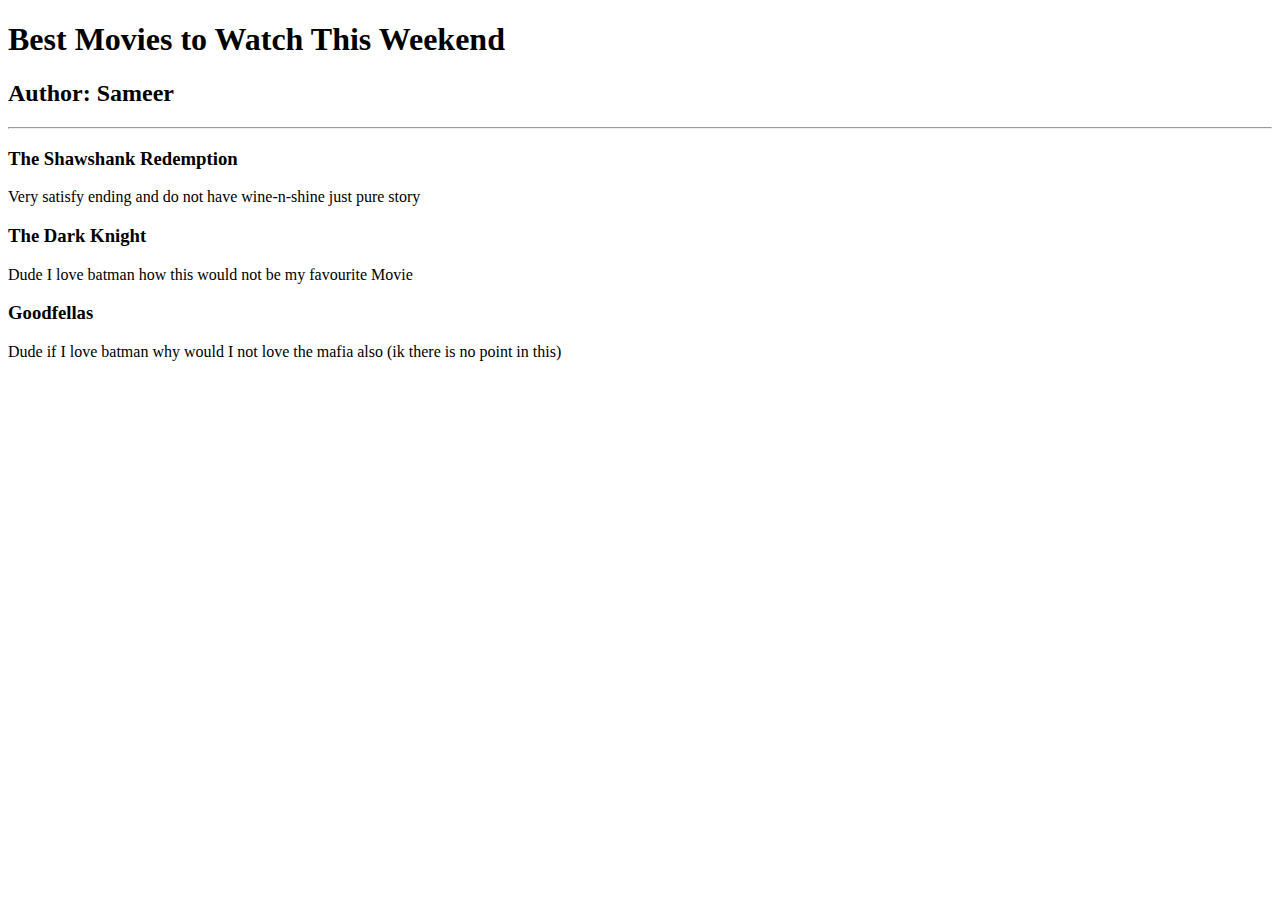
<file: [coursework] Angela Yu/2.4 Movie Ranking Project/index.html>
<!DOCTYPE html>
<html lang="en">
<head>
    <meta charset="UTF-8">
    <meta name="viewport" content="width=device-width, initial-scale=1.0">
    <title>Movie Ranking | Sameer</title>
</head>
    <body>
        <h1>Best Movies to Watch This Weekend</h1>
        <h2>Author: Sameer</h2>
        <hr/>
        <h3>The Shawshank Redemption</h3>
        Very satisfy ending and do not have wine-n-shine just pure story
        <h3>The Dark Knight</h3>
        Dude I love batman how this would not be my favourite Movie
        <h3>Goodfellas</h3>
        Dude if I love batman why would I not love the mafia also (ik there is no point in this)
    </body>
</html>
</file>
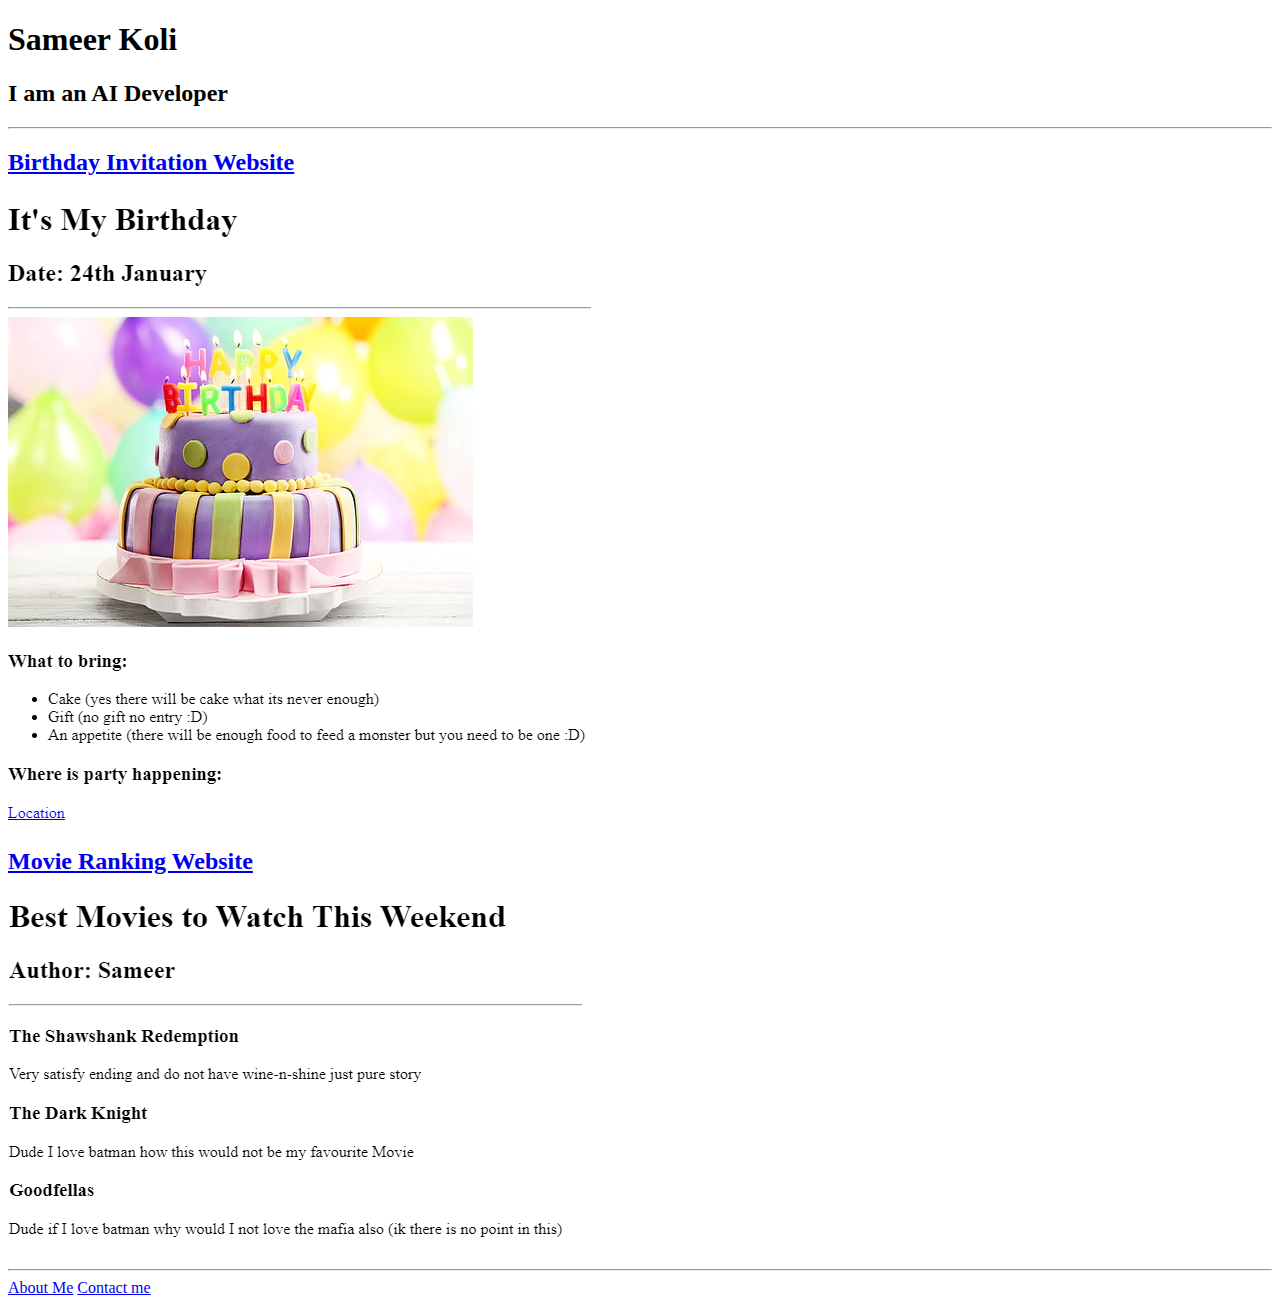
<file: [coursework] Angela Yu/4.3 HTML Porfolio Project/index.html>
<!DOCTYPE html>
<html lang="en">
<head>
    <meta charset="UTF-8">
    <meta name="viewport" content="width=device-width, initial-scale=1.0">
    <title>Portfolio | Sameer</title>
</head>
    <body>
        <h1>Sameer Koli</h1>
        <h2>I am an AI Developer</h2>
        <hr/>
        <a href="./public/birthday-invite.html"><h2>Birthday Invitation Website</h2></a>
        <a href="./public/birthday-invite.html"><img src="./assets/images/birthday-invite.png" alt="Preview of birthday invite website"></a>
        <a href="./public/movie-ranking.html"><h2>Movie Ranking Website</h2></a>
        <a href="./public/movie-ranking.html"><img src="./assets/images/movie-ranking.png" alt="Preview of movie ranking website"></a>
        <hr/>
        <a href="./public/about.html">About Me</a>
        <a href="./public/contact.html">Contact me</a>       
    </body>
</html>
</file>
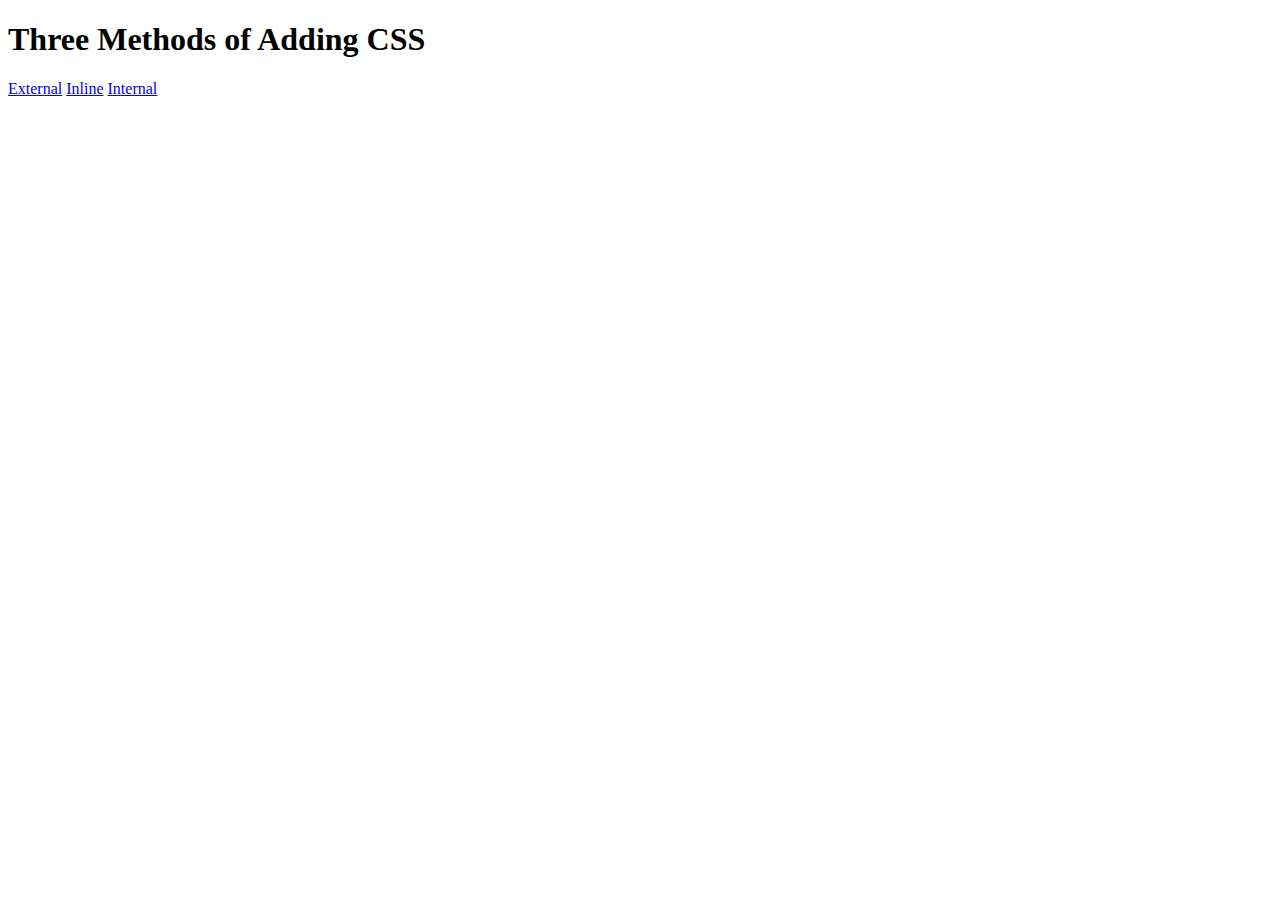
<file: [coursework] Angela Yu/5.1. Adding CSS/index.html>
<!DOCTYPE html>
<html lang="en">

<head>
  <meta charset="UTF-8">
  <title>Adding CSS</title>
</head>

<body>
  <h1>Three Methods of Adding CSS</h1>
  <a href="./external.html" target="_blank" rel="noopener noreferrer">External</a>
  <a href="./inline.html" target="_blank" rel="noopener noreferrer">Inline</a>
  <a href="./internal.html" target="_blank" rel="noopener noreferrer">Internal</a>
</body>

</html>
</file>
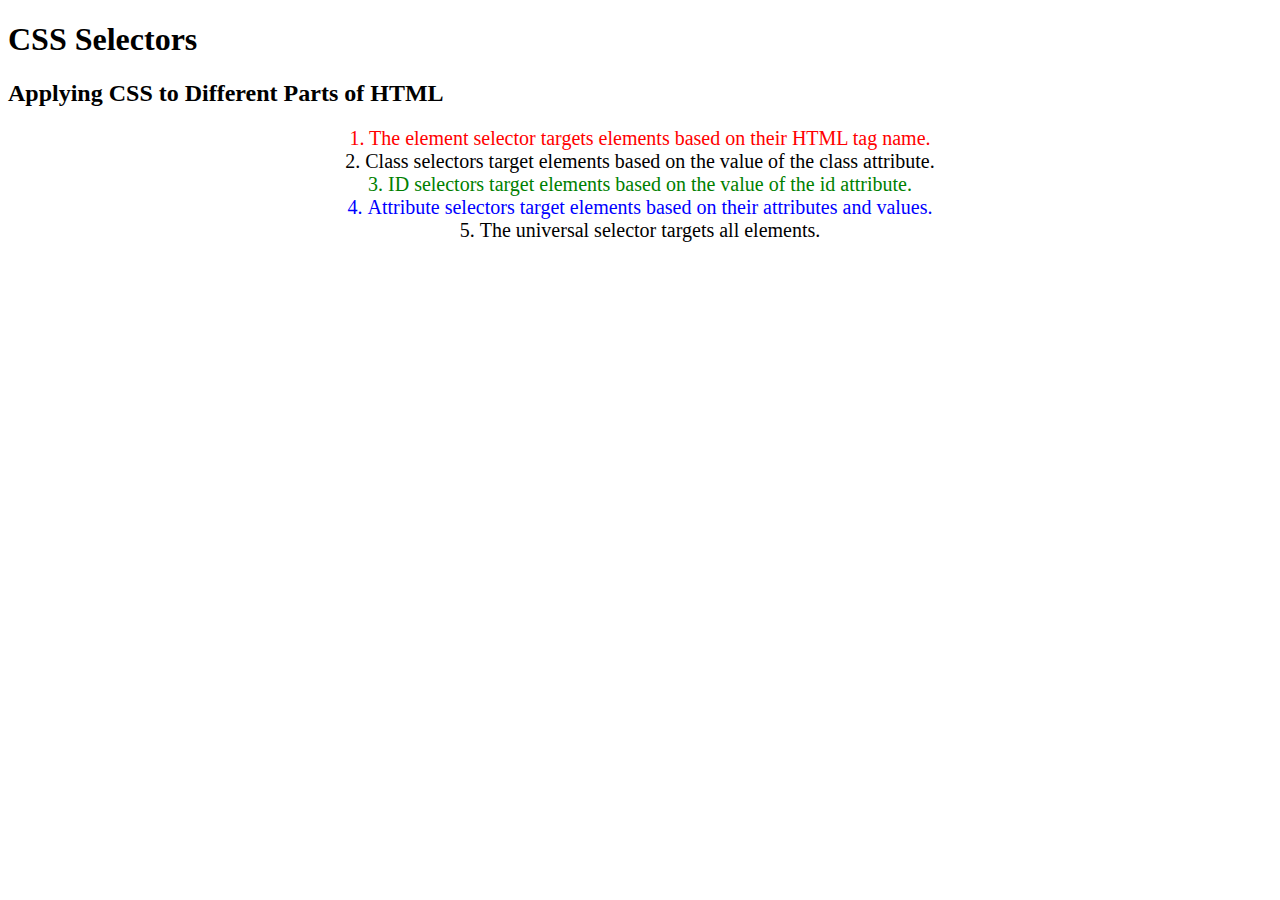
<file: [coursework] Angela Yu/5.3 CSS Selectors/index.html>
<!DOCTYPE html>
<html lang="en">

<head>
  <meta charset="UTF-8">
  <title>CSS Selectors</title>
  <link rel="stylesheet" href="./style.css" />
</head>

<body>
  <h1>CSS Selectors</h1>
  <h2>Applying CSS to Different Parts of HTML</h2>
  <!-- TODO 1: Set the CSS for all paragraph tags to "color: red" -->
  <p class="note">1. The element selector targets elements based on their HTML tag name.</p>

  <ol>
    <!-- TODO 2: Set the CSS for all elements with a class of "note" to "font-size: 20px" -->
    <li class="note" value="2">Class selectors target elements based on the value of the class attribute.</li>

    <!-- TODO 3: Set the CSS for the element with an id of "id-selector-demo" to "color: green" -->
    <li class="note" id="id-selector-demo" value="3">ID selectors target elements based on the value of the id
      attribute.</li>

    <!-- TODO 4: Set the CSS for the li elements that have the "value" attribute set to "4" to have "color: blue" -->
    <li class="note" value="4">Attribute selectors target elements based on their attributes and values.</li>

    <!-- TODO 5: Set all elements to have "text-align: center" -->
    <li class="note" value="5">The universal selector targets all elements.</li>
  </ol>
</body>

</html>
</file>
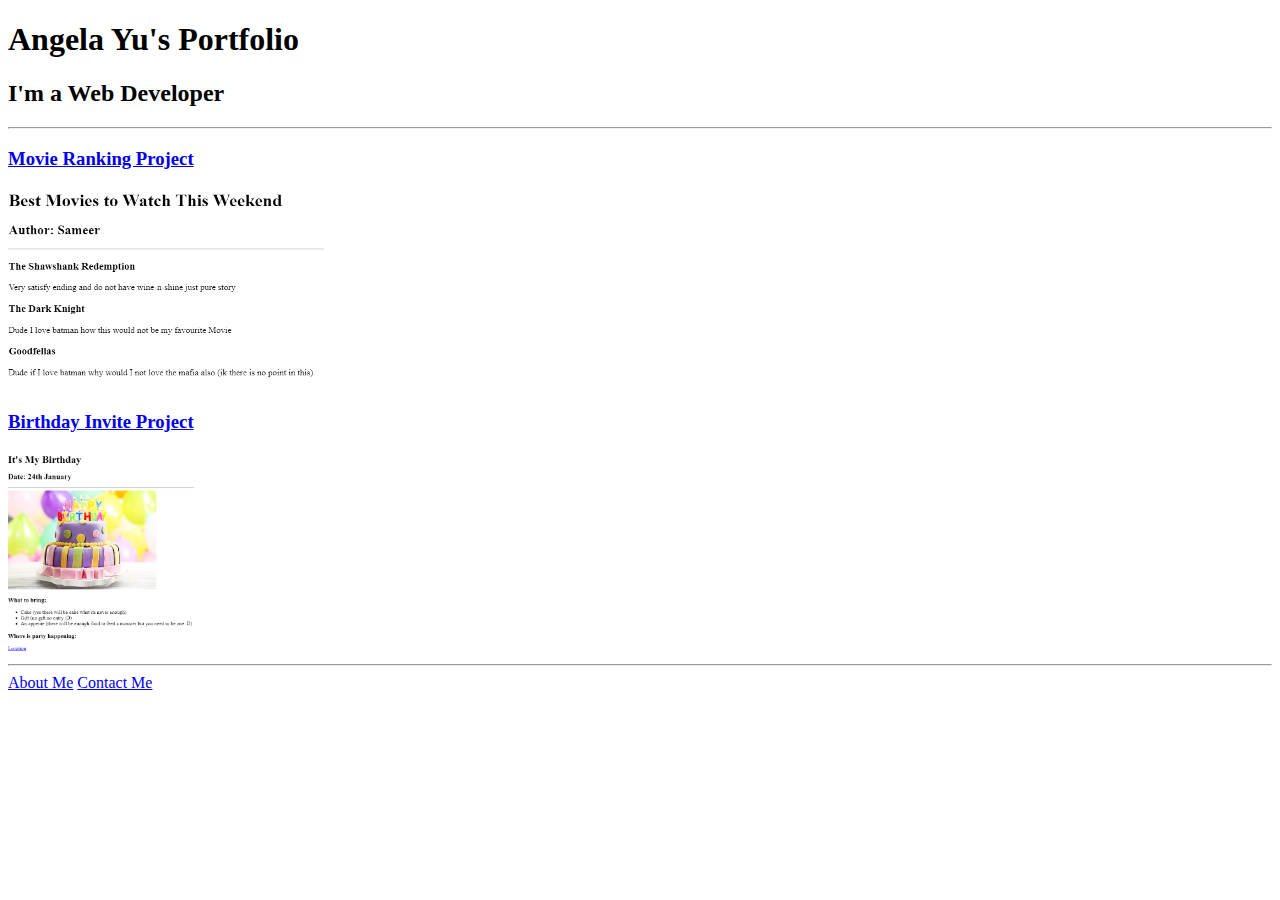
<file: [coursework] Angela Yu/4.3 HTML Porfolio Project/solution.html>
<!DOCTYPE html>
<html lang="en">

<head>
  <meta charset="UTF-8">
  <title>Angela's Portfolio</title>
</head>

<body>
  <h1>Angela Yu's Portfolio</h1>
  <h2>I'm a Web Developer</h2>
  <hr />
  <h3><a href="./public/movie-ranking.html">Movie Ranking Project</a></h3>
  <img src="./assets/images/movie-ranking.png" height="200" alt="movie ranking project preview"/>
  <h3><a href="./public/birthday-invite.html">Birthday Invite Project</a></h3>
  <img src="./assets/images/birthday-invite.png" height="200" alt="birthday invite project preview"/>
  <hr />
  <a href="./public/about.html">About Me</a>
  <a href="./public/contact.html">Contact Me</a>
</body>

</html>
</file>
<file: [coursework] Angela Yu/5.3 CSS Selectors/style.css>
ol {
  margin-left: -40px;
  margin-top: -20px;
  list-style-position: inside;
}
p{
  color: red;
}
.note{
 font-size: 20px;
 text-align: center;
}
li[value='4']{
  color: blue;
}
#id-selector-demo{
  color: green;
}
/* Write your CSS below, don't change the rules above. */
</file>
